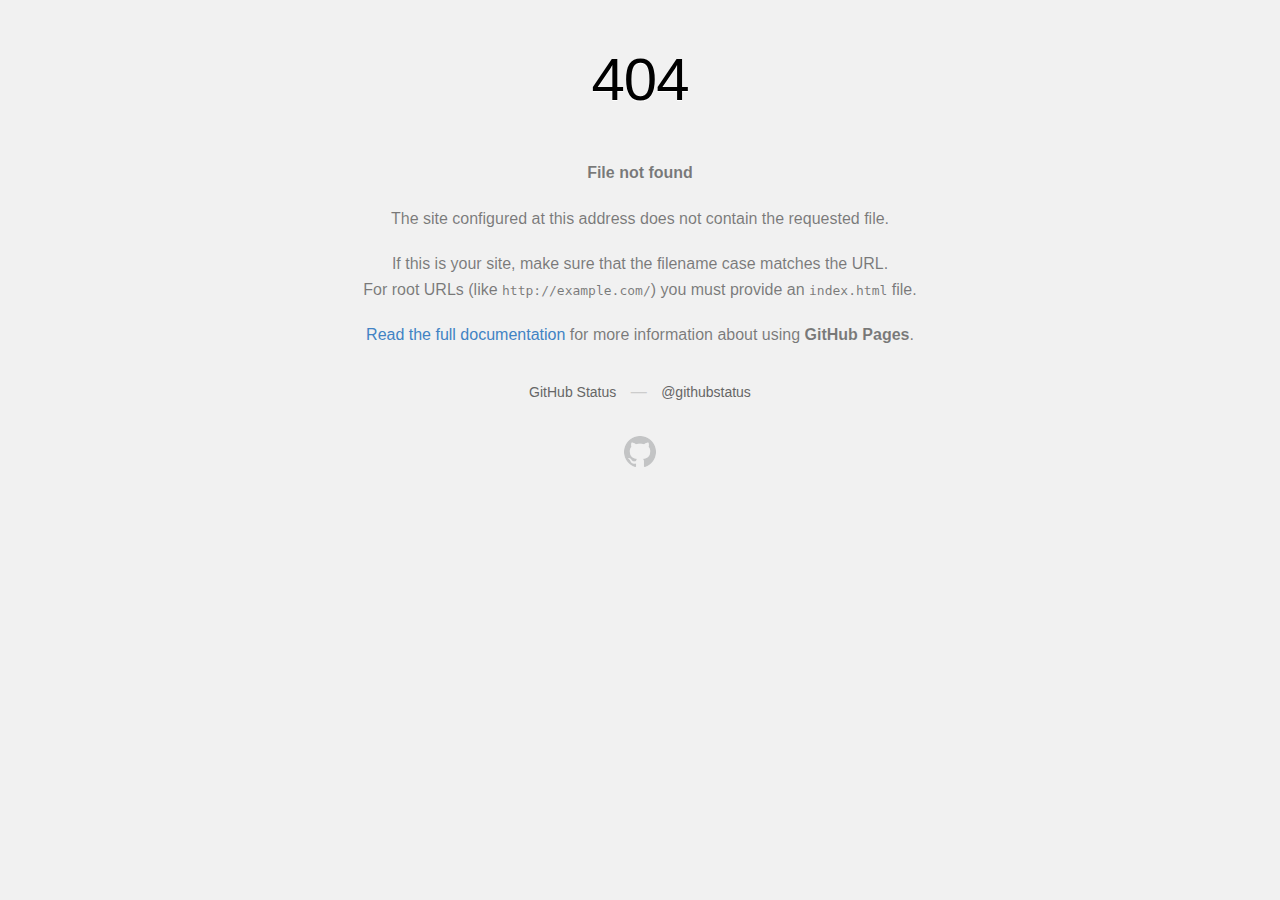
<file: GET.html>
<!DOCTYPE html>
<html>
  <head>
    <meta http-equiv="Content-type" content="text/html; charset=utf-8">
    <meta http-equiv="Content-Security-Policy" content="default-src 'none'; style-src 'unsafe-inline'; img-src data:; connect-src 'self'">
    <title>Page not found &middot; GitHub Pages</title>
    <style type="text/css" media="screen">
      body {
        background-color: #f1f1f1;
        margin: 0;
        font-family: "Helvetica Neue", Helvetica, Arial, sans-serif;
      }

      .container { margin: 50px auto 40px auto; width: 600px; text-align: center; }

      a { color: #4183c4; text-decoration: none; }
      a:hover { text-decoration: underline; }

      h1 { width: 800px; position:relative; left: -100px; letter-spacing: -1px; line-height: 60px; font-size: 60px; font-weight: 100; margin: 0px 0 50px 0; text-shadow: 0 1px 0 #fff; }
      p { color: rgba(0, 0, 0, 0.5); margin: 20px 0; line-height: 1.6; }

      ul { list-style: none; margin: 25px 0; padding: 0; }
      li { display: table-cell; font-weight: bold; width: 1%; }

      .logo { display: inline-block; margin-top: 35px; }
      .logo-img-2x { display: none; }
      @media
      only screen and (-webkit-min-device-pixel-ratio: 2),
      only screen and (   min--moz-device-pixel-ratio: 2),
      only screen and (     -o-min-device-pixel-ratio: 2/1),
      only screen and (        min-device-pixel-ratio: 2),
      only screen and (                min-resolution: 192dpi),
      only screen and (                min-resolution: 2dppx) {
        .logo-img-1x { display: none; }
        .logo-img-2x { display: inline-block; }
      }

      #suggestions {
        margin-top: 35px;
        color: #ccc;
      }
      #suggestions a {
        color: #666666;
        font-weight: 200;
        font-size: 14px;
        margin: 0 10px;
      }

    </style>
  </head>
  <body>

    <div class="container">

      <h1>404</h1>
      <p><strong>File not found</strong></p>

      <p>
        The site configured at this address does not
        contain the requested file.
      </p>

      <p>
        If this is your site, make sure that the filename case matches the URL.<br>
        For root URLs (like <code>http://example.com/</code>) you must provide an
        <code>index.html</code> file.
      </p>

      <p>
        <a href="https://help.github.com/pages/">Read the full documentation</a>
        for more information about using <strong>GitHub Pages</strong>.
      </p>

      <div id="suggestions">
        <a href="https://githubstatus.com">GitHub Status</a> &mdash;
        <a href="https://twitter.com/githubstatus">@githubstatus</a>
      </div>

      <a href="/" class="logo logo-img-1x">
        <img width="32" height="32" title="" alt="" src="[data-uri]">
      </a>

      <a href="/" class="logo logo-img-2x">
        <img width="32" height="32" title="" alt="" src="[data-uri]">
      </a>
    </div>
  </body>
</html>
</file>
